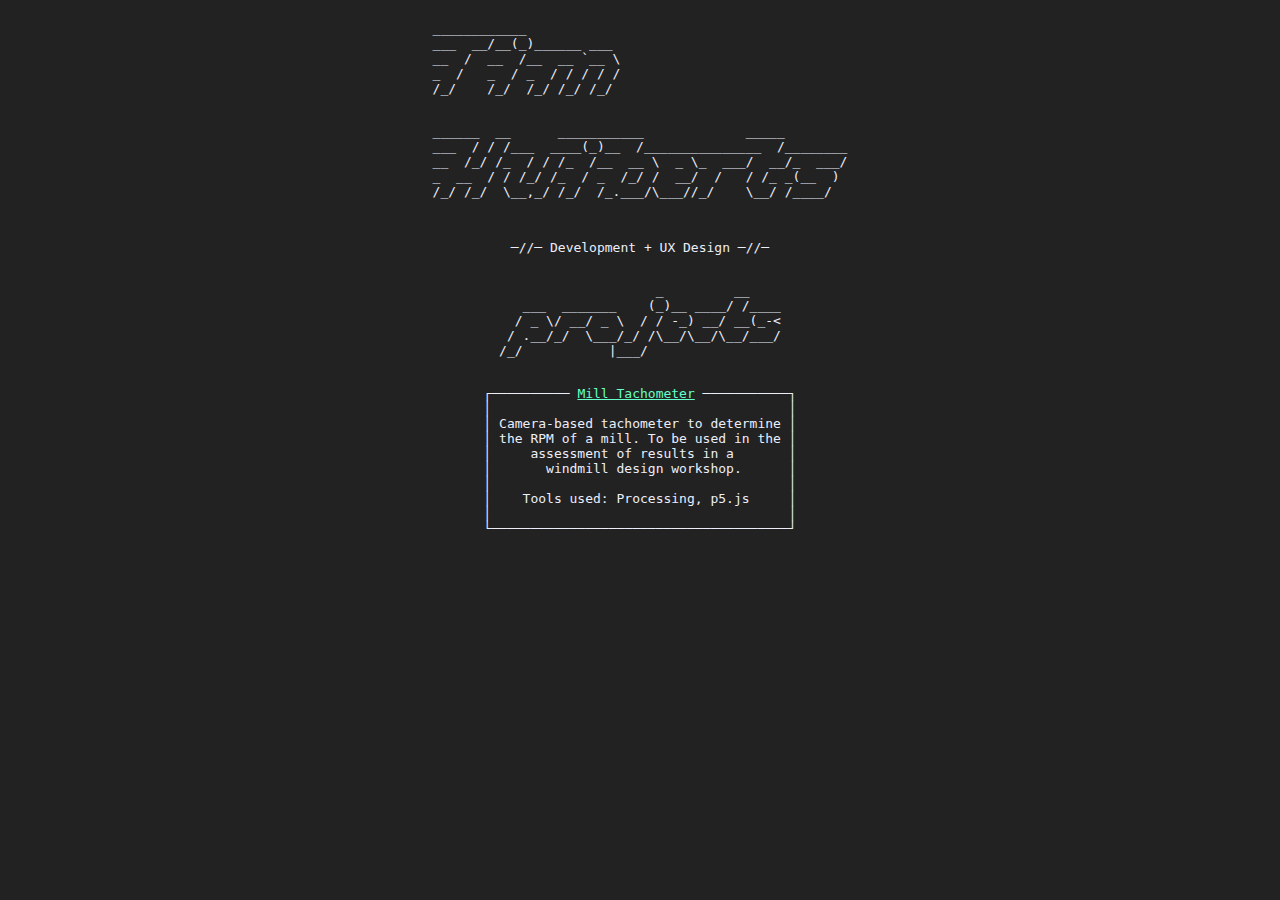
<file: index.html>
<!DOCTYPE html>
<html lang="en">
  <head>
    <link rel="icon" type="image/x-icon" href="/favicon.ico" />
    <meta charset="UTF-8" />
    <meta name="viewport" content="width=device-width, initial-scale=1.0" />
    <style>
      :root {
        --text-default: #eceefa;
        --text-highlight: #64ffc6;
        --background: #222;
      }
      a {
        transition: color 0.5s, text-shadow 0.5s;
      }
      a:link {
        color: var(--text-highlight);
      }
      a:visited {
        color: var(--text-highlight);
      }
      a:hover {
        color: var(--text-default);
        text-shadow: 0 0 10px var(--text-highlight);
      }
      a:active {
        color: var(--text-highlight);
        text-shadow: 0 0 10px var(--text-highlight);
      }
      body {
        background-color: var(--background);
        color: var(--text-default);
        font-family: monospace;
        display: flex;
        flex-direction: column;
        align-items: center;
        justify-content: center;
      }
      .glow {
        animation: glowAnimation 4s infinite;
      }
      .glow-2 {
        animation: glowAnimation2 4s infinite;
      }
      .main-content {
        text-align: center;
        max-width: 50rem;
      }

      @media (max-width: 600px) {
        .ascii-title {
          font-size: 0.65rem;
        }
      }

      @keyframes glowAnimation {
        0% {
          color: var(--text-default);
        }
        50% {
          color: var(--text-highlight);
        }
        100% {
          color: var(--text-default);
        }
      }

      @keyframes glowAnimation2 {
        0% {
          color: var(--text-highlight);
        }
        50% {
          color: var(--text-default);
        }
        100% {
          color: var(--text-highlight);
        }
      }

      .main-content {
        text-align: center;
        max-width: 50rem;
        margin: auto;
      }
    </style>
    <title>Tim Huiberts</title>
  </head>
  <body>
    <div>
      <div class="ascii-title">
        <pre class="glow">
____________            
___  __/__(_)______ ___ 
__  /  __  /__  __ `__ \
_  /   _  / _  / / / / /
/_/    /_/  /_/ /_/ /_/             
              </pre
        >
        <pre class="glow-2">
______  __      ___________             _____        
___  / / /___  ____(_)__  /_______________  /________
__  /_/ /_  / / /_  /__  __ \  _ \_  ___/  __/_  ___/
_  __  / / /_/ /_  / _  /_/ /  __/  /   / /_ _(__  ) 
/_/ /_/  \__,_/ /_/  /_.___/\___//_/    \__/ /____/  
            </pre
        >
      </div>
    </div>
    <div class="main-content">
      <pre>
─//─ Development + UX Design ─//─
      </pre>
      <pre class="ascii-title">
                    _         __    
   ___  _______    (_)__ ____/ /____
  / _ \/ __/ _ \  / / -_) __/ __(_-<
 / .__/_/  \___/_/ /\__/\__/\__/___/
/_/           |___/                 
      </pre>
      <pre>
┌────────── <a href="mill-tachometer/">Mill Tachometer</a> ───────────┐
│                                      │
│ Camera-based tachometer to determine │
│ the RPM of a mill. To be used in the │
│     assessment of results in a       │
│       windmill design workshop.      │
│                                      │
│    Tools used: Processing, p5.js     │
│                                      │
└──────────────────────────────────────┘
      </pre>
    </div>
  </body>
  <script></script>
</html>
</file>
